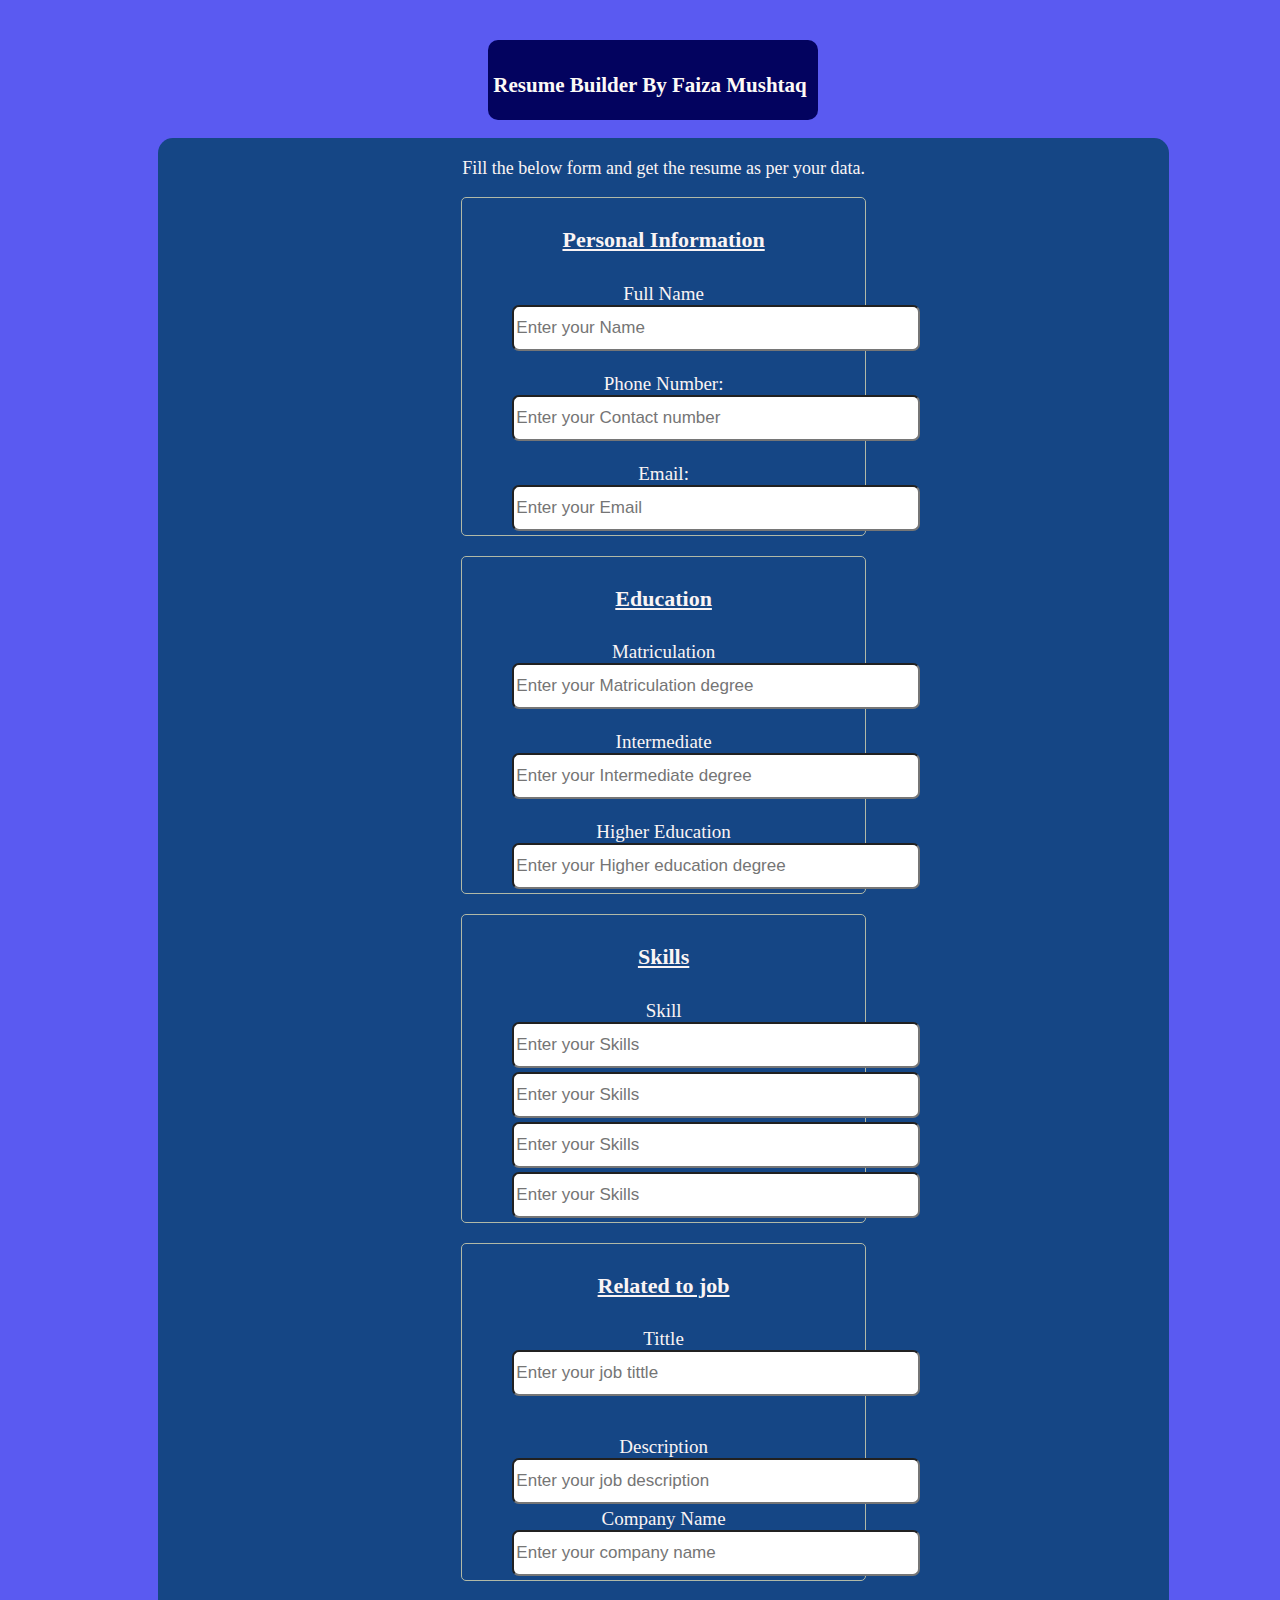
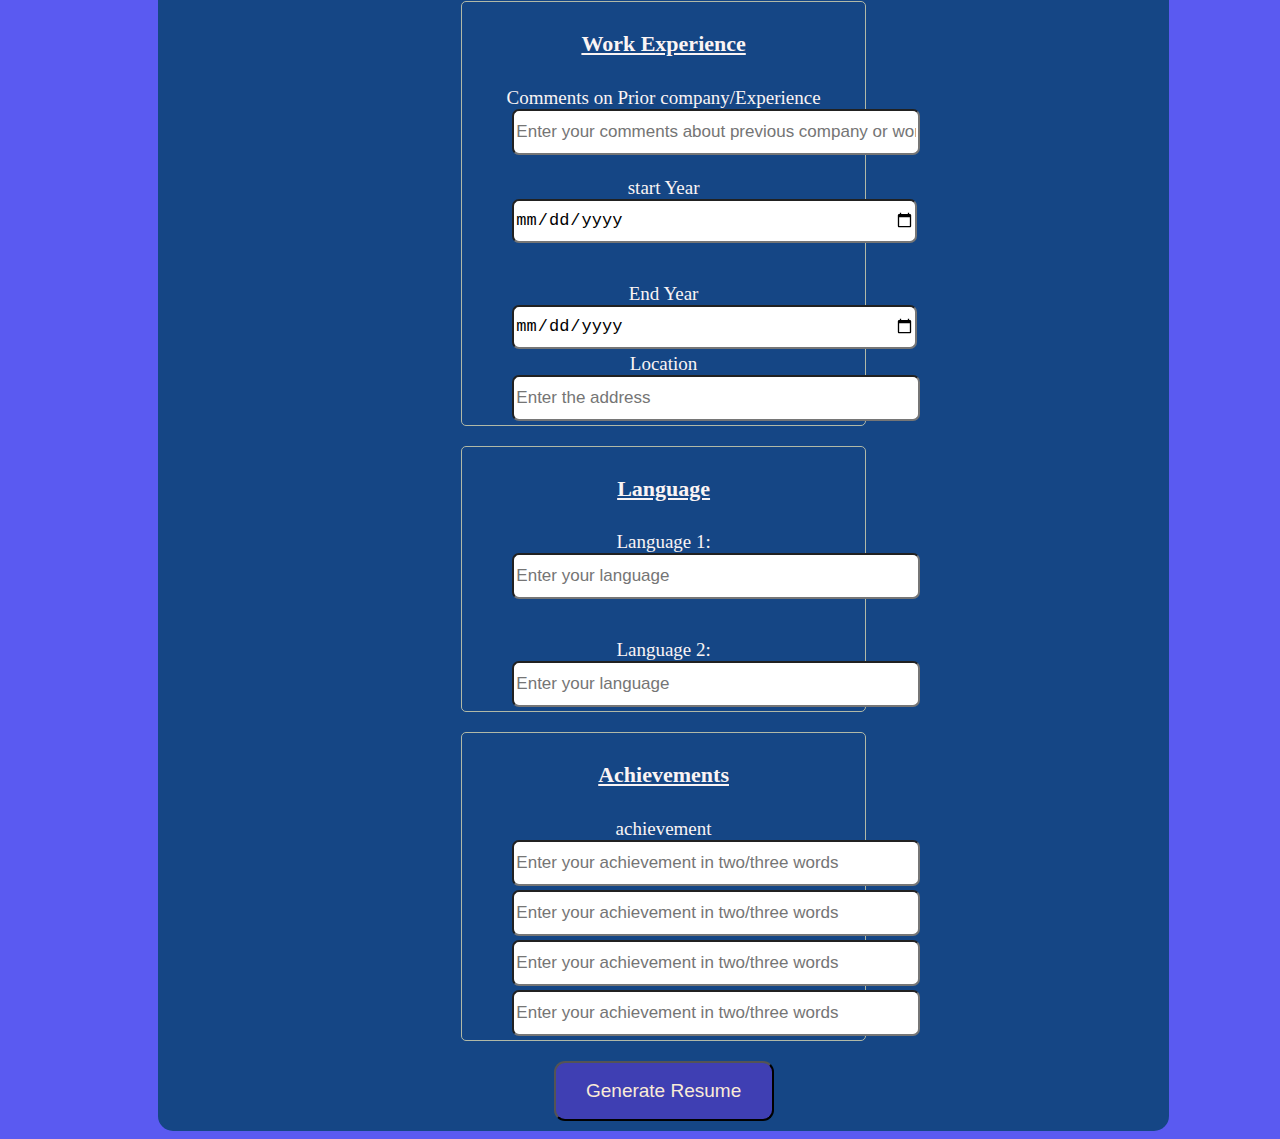
<file: index.html>
<!DOCTYPE html>
<html lang="en">
<head>
    <meta charset="UTF-8">
    <meta name="viewport" content="width=device-width, initial-scale=1.0">
    <title>Generate Resume  dynamic</title>
    <Link rel="stylesheet" href="dynamic.css">
</head>
<body>
    <div id="resume-head">
    <h4>Resume Builder By Faiza Mushtaq</h4>
</div>

<div id="res-main-cont">
    <p>Fill the below form and get the resume as per your data.</p>
    <form id="form">
       
        <section>
            <h4>Personal Information</h4>
            <label >Full Name</label>
            <input placeholder="Enter your Name" autocomplete="on" required type="text" id="name" >
        </br>
        <label >Phone Number:</label>
        <input placeholder="Enter your Contact number" type="number" id="cont-num" required>
    </br>
    <label >Email:</label>
    <input placeholder="Enter your Email" type="email" id="email" required>
        </section>
        <section>
            <h4>Education</h4>
            <label >Matriculation</label>
            <input placeholder="Enter your Matriculation degree" type="text" id="matric" required>
        </br>
        <label >Intermediate</label>
        <input placeholder="Enter your Intermediate degree" type="text" id="inter-edu" >
    </br>
    <label >Higher Education</label>
    <input placeholder="Enter your Higher education degree" type="text" id="higher-ed">
        </section>

        <section >
            <h4>Skills</h4>
            <label >Skill</label>
            <input placeholder="Enter your Skills" id="ski1" type="text" required>
            <input placeholder="Enter your Skills" id="ski2" type="text" required>
            <input placeholder="Enter your Skills" id="ski3" type="text" required>
            <input placeholder="Enter your Skills" id="ski4" type="text">
        </section>

        <section>
            <h4>Related to job</h4>
            <label >Tittle</label>
            <input placeholder="Enter your job tittle" id="job-tit" type="text" required >
            <br></br>
            <label>Description</label>
            <input placeholder="Enter your job description" type="text" id="job-des" required>
            
            <label>Company Name</label>
            <input placeholder="Enter your company name" type="text" id="comp-name" required>
        </section>
                   
        <section>
            <h4>Work Experience</h4>
            <label >Comments on Prior company/Experience</label>
            <input placeholder="Enter your comments about previous company or work experience" id="pre-comp" type="text" required >
            <br/>

            <label >start Year</label>
            <input placeholder="Enter your previous job starting year" required id="start-yr" type="date" >
            <br></br>
            <label>End Year</label>
            <input placeholder="Enter your previous job ended year" required type="date" id="end-yr">
            <label>Location</label>
            <input placeholder="Enter the address " type="text" required id="work-loc">
        </section>

        <section>
            <h4>Language</h4>
            <label >Language 1:</label>
            <input placeholder="Enter your language" required id="lang-one" type="text" >
            <br></br>
            <label>Language 2:</label>
            <input placeholder="Enter your language" required type="text" id="lang-two">
            
        </section>

        <section>
            <h4>Achievements</h4>
            <label >achievement</label>
            <input placeholder="Enter your achievement in two/three words" required id="ahieve1" type="text" >
            <input placeholder="Enter your achievement in two/three words" required id="ahieve2" type="text" >
            <input placeholder="Enter your achievement in two/three words" id="ahieve3" type="text" >
            <input placeholder="Enter your achievement in two/three words" id="ahieve4" type="text" >
        </section>

        <button id="gen-res-btn" type="submit">Generate Resume</button>
    </form>

   
    </div>
</body>
<script src="script.js"></script>
</html>
</file>
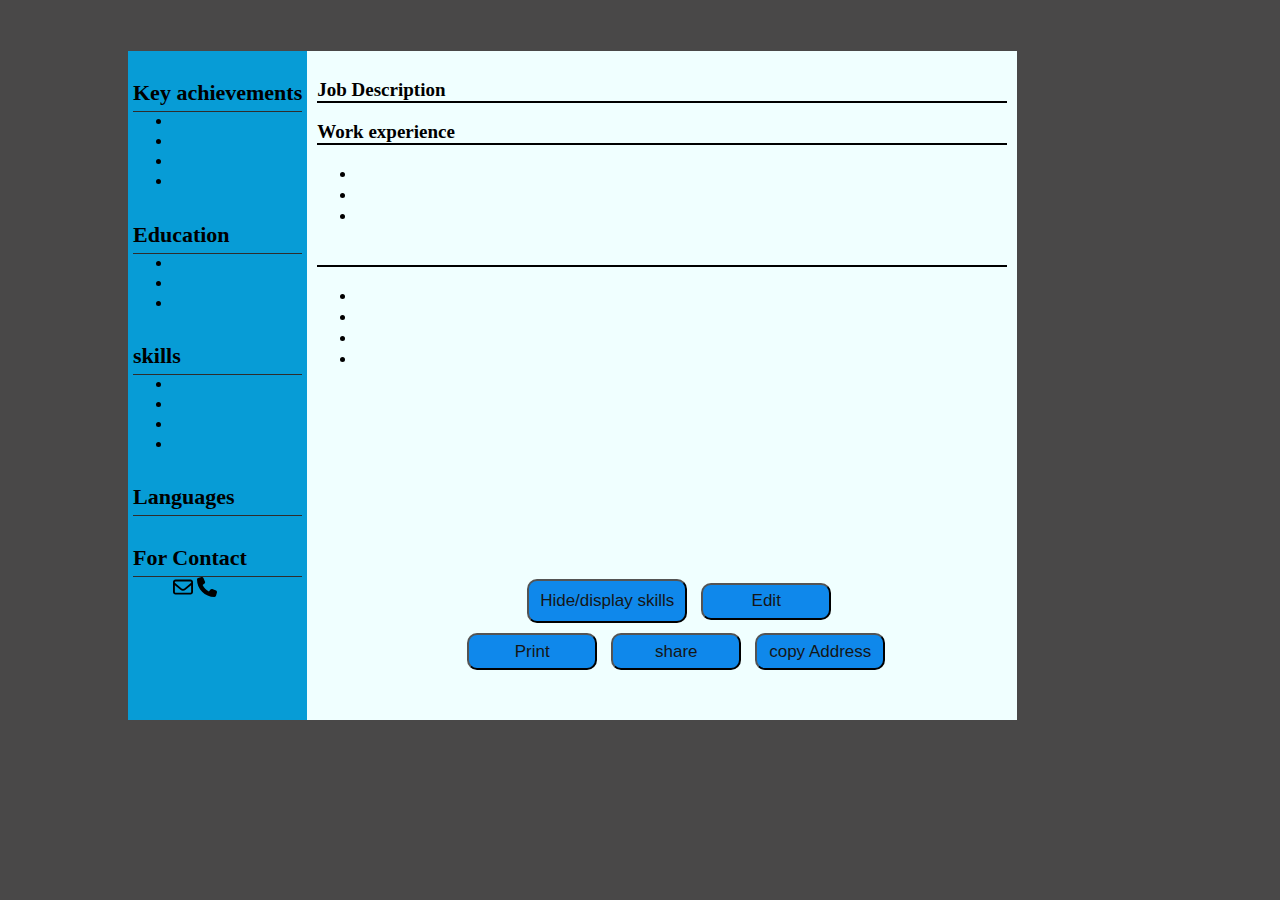
<file: new.html>
<!DOCTYPE html>
<html lang="en">
<head>
    <meta charset="UTF-8">
    <meta name="viewport" content="width=device-width, initial-scale=1.0">
    <title>Static Resume</title>
    <link rel="stylesheet" href="static.css">
</head>
<body>
    <div id="main-container">
        <!--/*left side of resume*/-->
  
        <div id="left-side">
          <h4 id="left-side-heading"><span id="res-name"></span></h4>
          <!--/*section for key achievement */-->
  
          <section id="achievement">
            <h4 id="heading-achievement-sec"
            >
              Key achievements
            </h4>
            <div class="line-left-sec"></div>
            <ul>
              <li><span id="res-ach1"></span></li>
              <li><span id="res-ach2"></span></li>
              <li><span id="res-ach3"></span></li>
              <li><span id="res-ach4"></span></li>
            </ul>
          </section>
          <!--/*education section*/-->
  
          <section id="education" class="edu-sec">
            <h4 id="edu-heading"
            >
              Education
            </h4>
            <div class="line-left-sec"></div>
            <ul>
              <li><span id="res-edu1"></span></li>
              <li><span id="res-edu2"></span></li>
              <li><span id="res-edu3"></span></li>
            </ul>
          </section>
          <!--/*skill section*/-->
          <section id="skills" class="hideit">
            <h4 id="skill-heading"
            >
              skills
            </h4>
            <div class="line-left-sec"></div>
            <ul id="ul-skill"   >
              <li><span id="res-ski1"></span></li>
              <li><span id="res-ski2"></span></li>
              <li><span id="res-ski3"></span></li>
              <li><span id="res-ski4"></span></li>
            </ul>
          </section>
  
          <!--/*languages section*/-->
  
          <section>
            <h4 id="heading-lang"
            >
              Languages
            </h4>
            <div class="line-left-sec"></div>
            <ul style="list-style: none">
              <li><span id="res-langone"></span></li>
              <li><span id="res-langtwo"></span></li>
            </ul>
          </section>
  
          <!--/*contact section*/-->
  
          <section>
            <h4 id="head-contact"
          
            >
              For Contact
            </h4>
            <div class="line-left-sec"></div>
           <!-- /* icons and sub points of contact section*/-->
            <ul style="list-style: none">
              <i class="fa-regular fa-envelope"></i>
              <svg
                xmlns="http://www.w3.org/2000/svg"
                viewBox="0 0 512 512"
                style="width: 20; height: 20px"
              >
                <path
                  d="M64 112c-8.8 0-16 7.2-16 16l0 22.1L220.5 291.7c20.7 17 50.4 17 71.1 0L464 150.1l0-22.1c0-8.8-7.2-16-16-16L64 112zM48 212.2L48 384c0 8.8 7.2 16 16 16l384 0c8.8 0 16-7.2 16-16l0-171.8L322 328.8c-38.4 31.5-93.7 31.5-132 0L48 212.2zM0 128C0 92.7 28.7 64 64 64l384 0c35.3 0 64 28.7 64 64l0 256c0 35.3-28.7 64-64 64L64 448c-35.3 0-64-28.7-64-64L0 128z"
                />
              </svg>
              <i class="fa-solid fa-phone" id="icon-phone">
                <svg
                  xmlns="http://www.w3.org/2000/svg"
                  viewBox="0 0 512 512"
                  style="width: 20px; height: 20px; padding: 0px; margin: 0px"
                >
                  <path
                    d="M164.9 24.6c-7.7-18.6-28-28.5-47.4-23.2l-88 24C12.1 30.2 0 46 0 64C0 311.4 200.6 512 448 512c18 0 33.8-12.1 38.6-29.5l24-88c5.3-19.4-4.6-39.7-23.2-47.4l-96-40c-16.3-6.8-35.2-2.1-46.3 11.6L304.7 368C234.3 334.7 177.3 277.7 144 207.3L193.3 167c13.7-11.2 18.4-30 11.6-46.3l-40-96z"
                  />
                </svg>
              </i>
              <li><span id="res-email"></span></li>
  
              <li style="margin-top: 0"><span id="res-cont"></span></li>
            </ul>
          </section>
        </div>
        <!--/*right side of resume*/-->
  
        <div id="right-side">
          <h4><span id="res-tit"></span></h4>
          <p style="padding: 0; margin: 0" id="software-para"><span id="comp-name"></span></p>

          <!--all section of right side inside div-->
          <div id="div-of-section">
               <!--/*summary section*/-->
          <section id="summary">
            <h5 id="head-summ"
            >
             Job Description
            </h5>
            <div class="line" id="line-div-summ" ></div>
            <p id="summ-para"
            >
            <span id="res-des"></span>
            </p>
          </section>
          <!--/*work experience section */-->
          <section>
            <h5 id="head-exp"
            >
              Work experience
            </h5>
            <div
              class="line"
             
              
              id="exp-line"
            ></div>
  
            <p id="para-exp">
             <span id="res-workexp" contenteditable="on"></span>
             <ul>
              <li id="res-startyr"></li>
              <li id="res-endyr"></li>
              <li id="res-loc"></li>
             </ul>
            </p>
          </section>
          <!--/*apply section*/-->
        </br>
          <!--/*education section*/-->
          <section>
           
            <div class="line" id="edu-line" ></div>
            <p id="edu-para">
              <span id="res-des-two"></span>

              <ul id="ul-skill" class="hideit">
                <li><span id="res-two-ski1"></span></li>
                <li><span id="res-two-ski2"></span></li>
                <li><span id="res-two-ski3"></span></li>
                <li><span id="res-two-ski4"></span></li>
              </ul>
            </p>
          </section>
          <!--/*icon and link of linkedin */-->
        

          </div>

          <div id="btns-cont">
         <div id="btns-div-one">
          <!--hide button-->
          <button
            type="button"
            id="hide-btn" class="buttons">
            Hide/display skills
        </button>
          <button id="editable" class="buttons">Edit</button>
         </div>
         <div id="btns-div-two">
        <button id="print" class="buttons">Print</button>
        <a id="anc" href=""><button id="shareable" class="buttons">share</button></a>
        <button id="copy-address" class="buttons">copy Address</button>
     </div>
</div>


        </div>
      </div>
</body>

<script src="script.js">
</script>
<script src="new.js">
</script>
</html>
</file>
<file: dynamic.css>
body{
    background-color: rgb(90, 90, 241);
}

#resume-head{
    height: 70px;
    width: 320px;
    background-color: rgb(3, 3, 95);
    color: rgb(253, 250, 246);
    justify-content: center;
    align-items: center;
    border-radius: 10px;
    padding: 5px;
    font-size: 21px;
    margin-left: 38%;
    margin-top: 40px;
}
#res-main-cont{
    background-color: rgb(21, 70, 133);
    height: auto;
    width: 80%;
    border-radius: 15px;
    text-align: center;
    justify-content: center;
    margin-left: 150px;
    color: rgb(250, 244, 244);
}
#res-main-cont p{
    padding-top: 20px;
    font-size: 18px;
}
section label{
    display: block;
    font-size: 19px;
}
section input{
    display: block;
}
section{
    height: auto;
    width: auto;
    border: 1px rgb(177, 185, 167) solid;
  box-shadow: brown;
  margin-right: 30%;
  margin-left: 30%;
  margin-bottom: 20px;
  border-radius: 5px;
}
section input{
    height: 40px;
    width: 400px;
    text-decoration: none;
    margin-left: 50px;
    border-radius: 7px;
    margin-bottom: 4px;
    font-size: 17px;
}

section textarea{
    
        height: 40px;
        width: 400px;
        text-decoration: none;
        margin-left: 50px;
        border-radius: 7px;
        margin-bottom: 4px;
        font-size: 17px;
    
}
section h4{
    text-decoration: underline;
    font-size: 22px;
}
#resume-head:hover{
    background-color: rgb(16, 56, 107);
    color: rgb(46, 198, 245);
}
#gen-res-btn{
    color: antiquewhite;
    background-color: rgb(63, 63, 179);
    height: 60px;
    width: 220px;
    margin-bottom: 10px;
    font-size: 19px;
    border-radius: 11px;
}
#gen-res-btn:hover {
    color: rgba(194, 194, 61, 0.925);
    background-color: rgba(2, 15, 58, 0.74);
    cursor: pointer;
}
@media(max-width:480px) {
    #resume-head{
        margin-left: 60px;
    }
    #res-main-cont{
        margin-left: 0px;
        margin-right: 0;
        width: auto;
    }
    section label{
        font-size: 17px;
    }
    section h4{
        font-size: 18px;
    }
    section {
        margin-left: 20px;
        margin-right: 20px;

    }
    section input{
        height: 30px;
        width: 350px;
        margin-left: 20px;
        font-size: 15px;
    }
}
.hidden{
    display: none;
}

.genResStyling{
    background-color: rgb(39, 156, 252);
    height: auto;
    width: 600px;
  /* text-align: center; */
   align-items: center; 
   color: azure;
   margin-top: 20px;
   margin-left: 500px;
   margin-right: 200px;
   margin-bottom: 10%;
   border-radius: 5px;
   padding-left: 30px;
}
@media(max-width:480px) {
    .genResStyling{
        margin-left: 30px;
         margin-right: 30px;
         width: auto;
    }
}

#gen-per{
    font-size: 22px;
    color: rgb(2, 2, 107);
    padding: 0px;
  margin-bottom: 13px;
  text-decoration: underline;
}
#gen-job{
    font-size: 22px;
    color: rgb(2, 2, 107);
    padding: 0px;
  margin-bottom: 13px;
  text-decoration: underline;
}
#gen-ed{
    font-size: 22px;
    color: rgb(2, 2, 107);
    padding: 0px;
  margin-bottom: 13px;
  text-decoration: underline;
}
#gen-sk{
    font-size: 22px;
    color: rgb(2, 2, 107);
    padding: 0px;
  margin-bottom: 13px;
  text-decoration: underline;
}
#gen-lang{
    font-size: 22px;
    color: rgb(2, 2, 107);
    padding: 0px;
  margin-bottom: 13px;
  text-decoration: underline;
}
.gen-p{
    font-size: 19px;
    color: rgb(97, 245, 245);
}
.disResStyle{
    width: 500px;
    height: 100px;
    background-color: rgba(235, 233, 240, 0.836);
    border-radius: 12px;
    margin-bottom: 50px;
    margin-left: 50px;
}
</file>
<file: static.css>
body {
    margin: 0;
    padding: 0;
    background-color: rgb(73, 72, 72);
}
#main-container{
   height: 80%;
   width: auto;
   display: flex;
  margin-left: 10%;
  margin-top: 4%;
  margin-bottom: 4%;
}

#left-side-heading{
    font-size: 22px; 
   margin-left: 50px;
}
@media(max-width:600px) {
    #left-side-heading{
        font-size: 22px;
     margin-left: 30px;
      
    }
}
#linkedin-para:hover{
    color: blue;
  }
.line{
    width: auto;
    height: 2px;
    background-color: black;
    margin: 0;
    padding: 0;
    margin-bottom: 0;
    margin-right: 10px;
}

#left-side{
    background-color: rgb(7, 156, 214);
  padding-left: 5px;
  padding-right: 5px;
}
#right-side{
    background-color: azure;
    width: 710px;
}
#right-side h4{
  align-items: center;
  font-size: 21px;
  justify-content: center;
  margin-left: 300px;
 margin-bottom: 0;
  padding: 0;
}
#div-of-section{
    font-size: 18px;
    margin-left: 10px;

}
#div-of-section h5{
   font-size: 19px;
   margin: 0;
   padding: 0%;
}
#software-para{
    text-align: center;
    padding: 0;
    margin: 0;
}
#div-of-section section p{
    margin-top: 5px;
}
#left-side h4{
  font-size: 22px;
  margin-bottom: 5px;
}
#left-side section{
    font-size: 17px;
 
}
.line-left-sec{
    width: auto;
    height: 1px;
    background-color: rgb(46, 45, 45);
    margin: 0;
    padding: 0;
} 
#left-side section li{
    margin: 0;
}
#left-side section ul{
    margin: 0;
}
@media (max-width:600px) {
    #main-container{
        height: 100%;
        width: 100%;
        display: flex;
        flex-direction: column;
        flex-wrap: wrap;
      
        margin-left: 0%;
    }
    #left-side-heading{
        font-size: 25px;
     margin-left: 200px;
      
    }
    section h4{
        font-size: 20px;
        margin: 0;
        margin-left: 20px;
    }
    .line-left-sec{
        height: 1px;
        background-color: rgb(80, 79, 77);
        border-radius: 5px;
        width: auto;
        margin-bottom: 5px;
        margin-top: 5px;
    }
    #right-side h4{
        align-items: center;
        font-size: 23px;
       
      margin-top: 10px;
      text-align: center;
      margin-bottom: 5px;
        padding: 0;
    }
   #software-para{
     text-align: center;
   }
   #div-of-section{
    margin-left: 10px;
   }
   section h5{
    font-size: 18px;
    margin: 0;
    padding: 0;
   }
   section{
    line-height: 20px;
    font-size: 17px;
   }
   .line{
    background-color: rgb(37, 37, 37);
   margin-top: 10px;
    margin-right: 20px;
    height: 2px;
    margin-bottom: 5px;
    border-radius: 5px;
    width: auto;
   }
   #left-side-heading{
    margin-left: 0%;
    text-align: center;
   }
   #left-side h4{
    margin-bottom: 10px;
    margin-top: 10px;
   }
   #right-side h4{
    margin-left: 0px;
   }
  
   #linkedin-para:hover{
     color: blue;
   }
   
   #left-side h4{
    margin-bottom: 10px;
   }
}
.hidden{
    display: none;
}
.hide{
    display: none;
}

.buttons{
    color: rgb(21, 22, 22);
    background-color: rgb(15, 136, 235);
    height: 37px;
    width: 130px;
    border-radius: 10px;
    text-align: center;
    justify-content: center;
    margin-top: 10px;
    font-size: 17px;
    padding: 0px;
    margin-left: 10px;
    cursor: pointer;
}
.buttons:hover{
    background-color: rgb(74, 191, 245);
    color: rgb(32, 32, 32);
}
#hide-btn{
    height: 44px;
    width: 160px;
}
#btns-cont{
    margin-top: 200px;
    margin-bottom: 50px;
}
#btns-div-one{
    margin-left: 210px;
}
#btns-div-two {
    margin-left: 150px;
}
@media(max-width:600px){
    #btns-div-one{
        margin-left: 60px;
    }
    #btns-div-two{
        margin-left: 10px;
    }
    #btns-cont{
        margin-top: 50px;
    }
}
</file>
